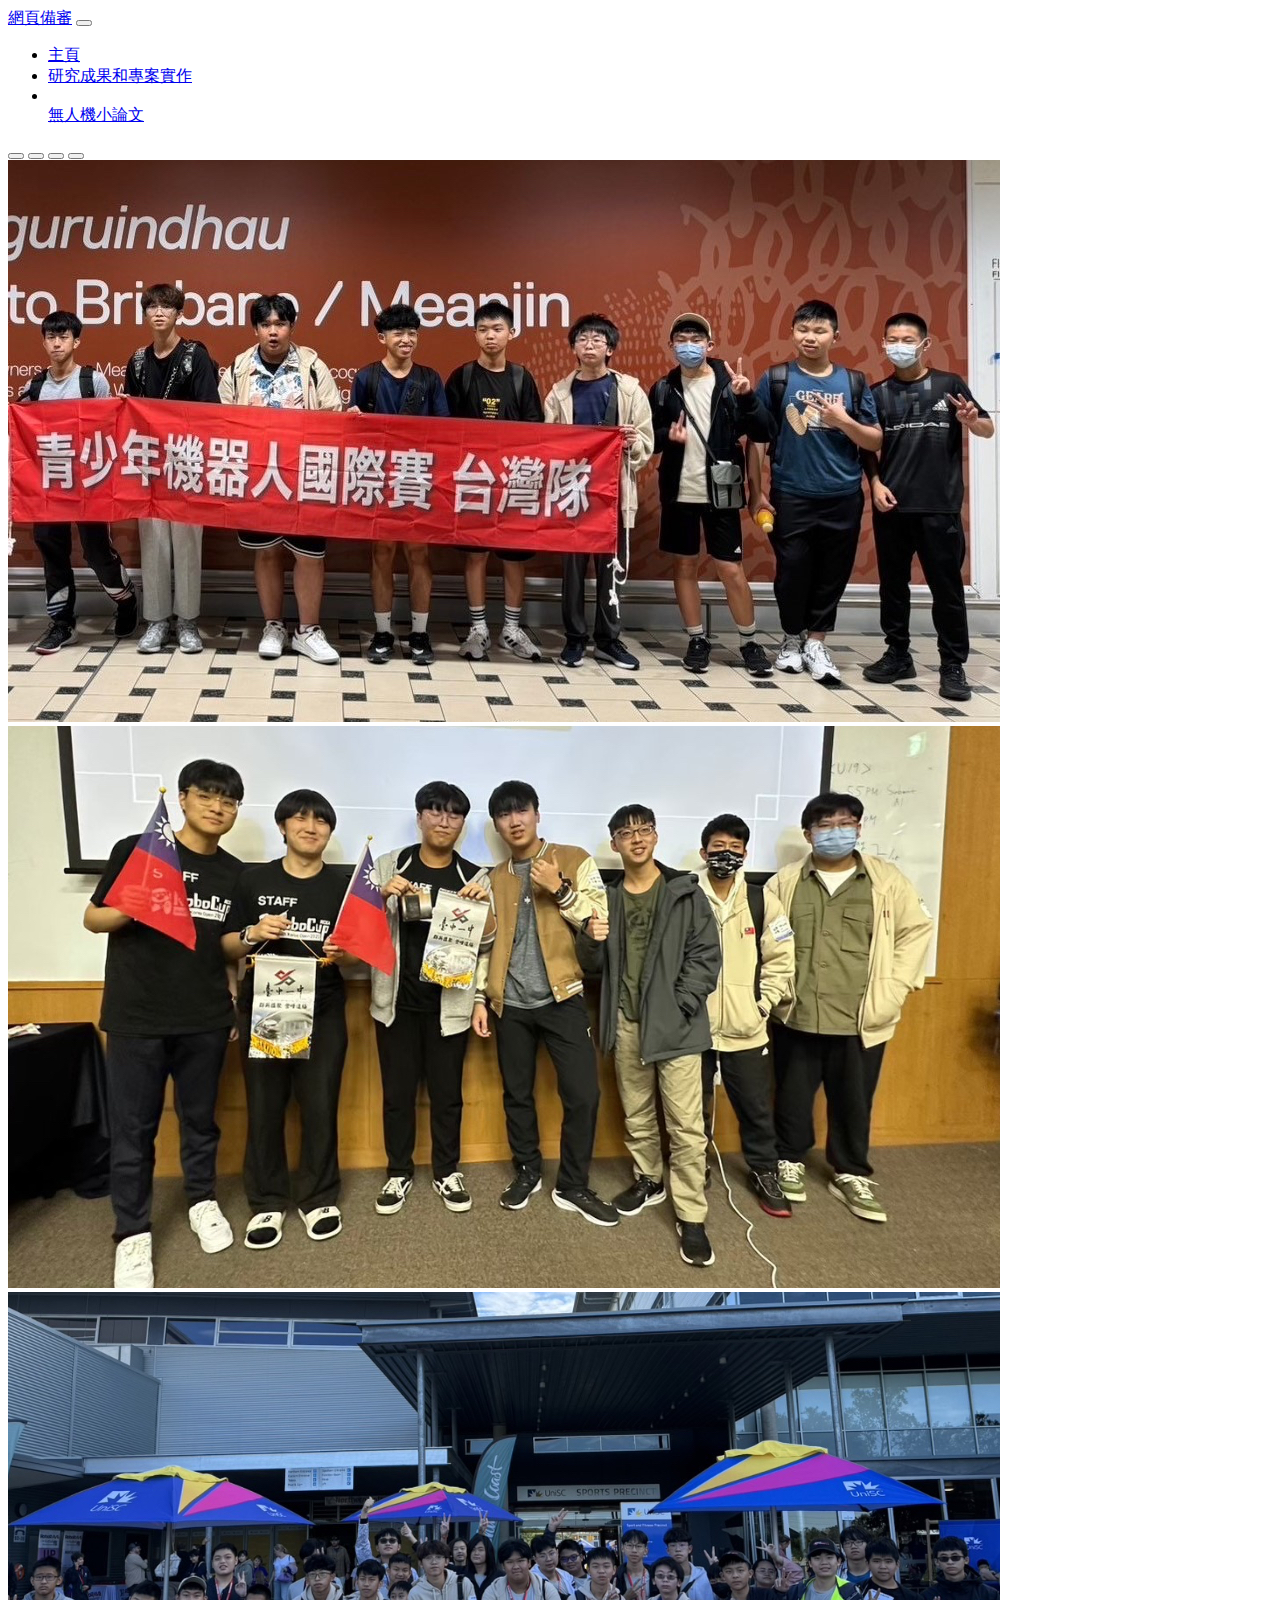
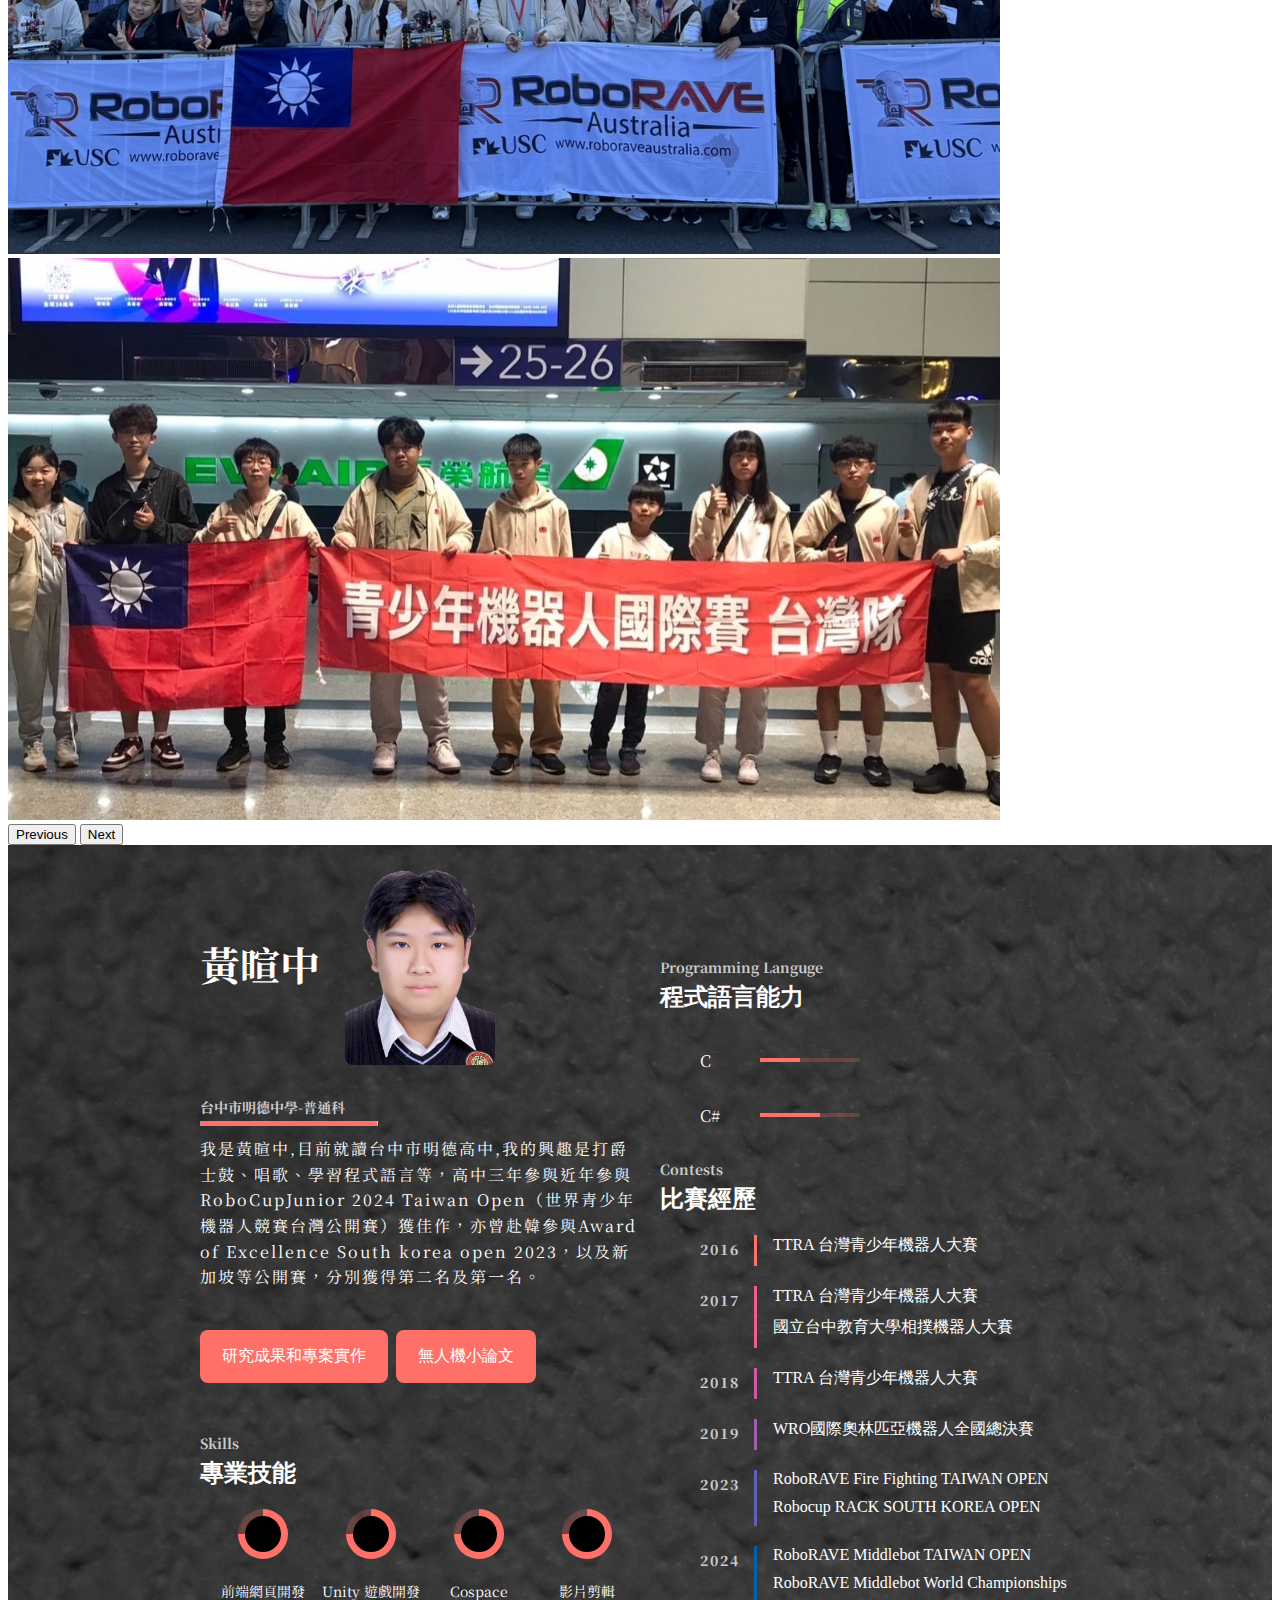
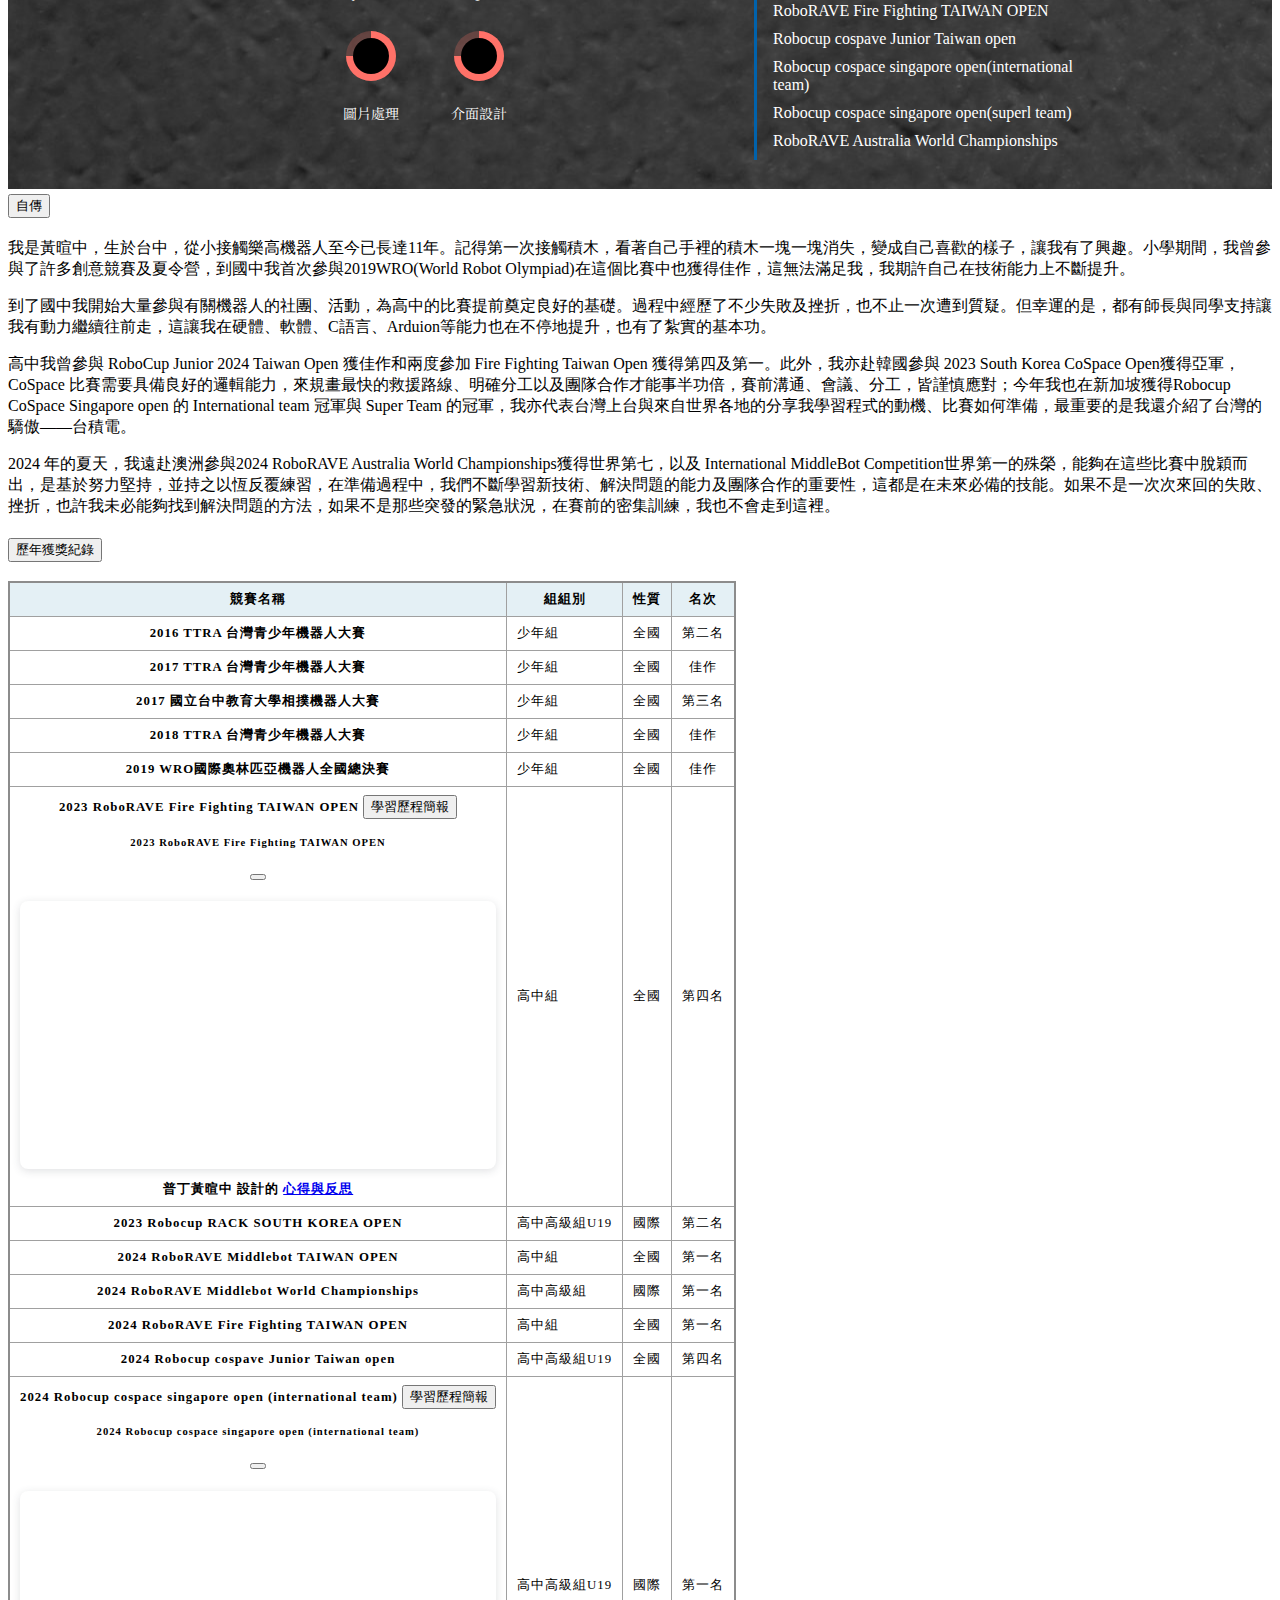
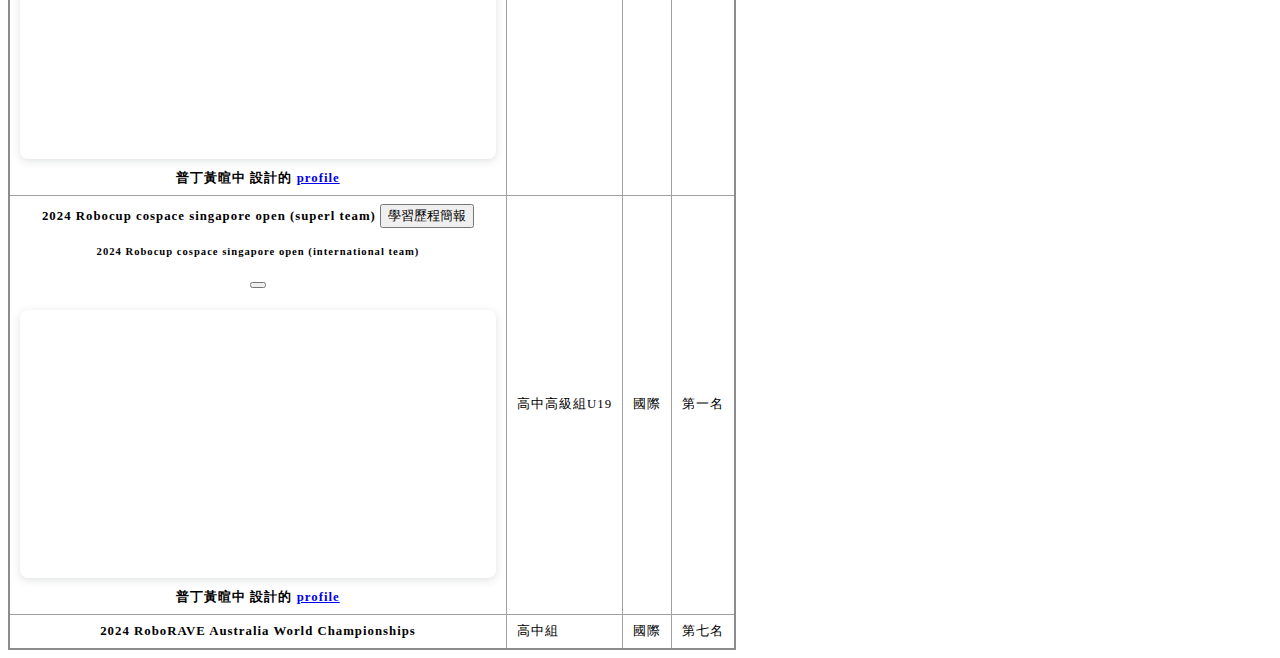
<file: index.html>
<!DOCTYPE html>
<html>

<head>
  <meta charset="UTF-8">
  <title>黃暄中</title>
  <link href="https://cdn.jsdelivr.net/npm/bootstrap@5.1.1/dist/css/bootstrap.min.css" rel="stylesheet"
    integrity="sha384-F3w7mX95PdgyTmZZMECAngseQB83DfGTowi0iMjiWaeVhAn4FJkqJByhZMI3AhiU" crossorigin="anonymous">
  <script src="https://cdn.jsdelivr.net/npm/bootstrap@5.1.1/dist/js/bootstrap.bundle.min.js"
    integrity="sha384-/bQdsTh/da6pkI1MST/rWKFNjaCP5gBSY4sEBT38Q/9RBh9AH40zEOg7Hlq2THRZ"
    crossorigin="anonymous"></script>
  <link rel="stylesheet" href="style.css">
  <link rel="preconnect" href="https://fonts.googleapis.com">
  <link rel="preconnect" href="https://fonts.gstatic.com" crossorigin>
  <link href="https://fonts.googleapis.com/css2?family=Noto+Serif+TC:wght@200..900&display=swap" rel="stylesheet">
</head>

<body>

  <nav class="navbar navbar-expand-lg navbar-light bg-light">
    <div class="container-fluid">
      <a class="navbar-brand" href="index.html">網頁備審</a>
      <button class="navbar-toggler" type="button" data-bs-toggle="collapse" data-bs-target="#navbarSupportedContent"
        aria-controls="navbarSupportedContent" aria-expanded="false" aria-label="Toggle navigation">
        <span class="navbar-toggler-icon"></span>
      </button>
      <div class="collapse navbar-collapse" id="navbarSupportedContent">
        <ul class="navbar-nav me-auto mb-2 mb-lg-0">
          <li class="nav-item mx-4">
            <a class="nav-link active" aria-current="page" href="index.html">主頁</a>
          </li>
          <li class="nav-item mx-4">
            <a class="nav-link" aria-current="page" href="./research.html">研究成果和專案實作</a>
          </li>
          <li class="nav-item mx-4"></li>
          <a class="nav-link" aria-current="page" href="./document/drone.pdf">無人機小論文</a>
          </li>
        </ul>

      </div>
    </div>
  </nav>
  <div class="container">
    <div id="carouselExampleCaptions" class="carousel slide" data-bs-ride="carousel" data-bs-wrap="true">
      <div class="carousel-indicators">
        <button type="button" data-bs-target="#carouselExampleCaptions" data-bs-slide-to="0" class="active"
          aria-current="true" aria-label="Slide 1"></button>
        <button type="button" data-bs-target="#carouselExampleCaptions" data-bs-slide-to="1"
          aria-label="Slide 2"></button>
        <button type="button" data-bs-target="#carouselExampleCaptions" data-bs-slide-to="2"
          aria-label="Slide 3"></button>
        <button type="button" data-bs-target="#carouselExampleCaptions" data-bs-slide-to="3"
          aria-label="Slide 4"></button>
      </div>
      <div class="carousel-inner">
        <div class="carousel-item active">
          <img src="./image/1.jpg" class="d-block w-100" alt="..." data-bs-interval="3000">
        </div>
        <div class="carousel-item">
          <img src="./image/2.jpg" class="d-block w-100" alt="..." data-bs-interval="3000">

        </div>
        <div class="carousel-item">
          <img src="./image/3.jpg" class="d-block w-100" alt="..." data-bs-interval="3000">

        </div>
        <div class="carousel-item">
          <img src="./image/4.jpg" class="d-block w-100" alt="..." data-bs-interval="3000">

        </div>
      </div>
      <button class="carousel-control-prev" type="button" data-bs-target="#carouselExampleCaptions"
        data-bs-slide="prev">
        <span class="carousel-control-prev-icon" aria-hidden="true"></span>
        <span class="visually-hidden">Previous</span>
      </button>
      <button class="carousel-control-next" type="button" data-bs-target="#carouselExampleCaptions"
        data-bs-slide="next">
        <span class="carousel-control-next-icon" aria-hidden="true"></span>
        <span class="visually-hidden">Next</span>
      </button>
    </div>
    <div class="frame">

      <div class="my-portfolio">
        <div class="left">
        <div class="header">
          <h1>
            黃暄中
          </h1>
          <img src="image/5.png" alt="" width="150">
        </div>
          <h4>
            台中市明德中學-普通科
          </h4>
          <hr>
          <p class="description">
            我是黃暄中,目前就讀台中市明德高中,我的興趣是打爵士鼓、唱歌、學習程式語言等，高中三年參與近年參與RoboCupJunior 2024 Taiwan
            Open（世界青少年機器人競賽台灣公開賽）獲佳作，亦曾赴韓參與Award of Excellence South korea open 2023，以及新加坡等公開賽，分別獲得第二名及第一名。

          </p>
          <div class="link-container">
            <a class="button-link" href="./research.html">研究成果和專案實作</a>
            <a class="button-link" href="./document/drone.pdf">無人機小論文</a>

          </div>
          <h4>Skills</h4>
          <h2>專業技能</h2>

          <ul class="skill-list">
            <li>
              <div class="circle">
                <div class="p90"></div>
                <div class="p180"></div>
                <div class="p270"></div>
              </div>
              <p>前端網頁開發</p>
            </li>
            <li>
              <div class="circle">
                <div class="p90"></div>
                <div class="p180"></div>
                <div class="p270"></div>
              </div>
              <p>Unity 遊戲開發</p>
            </li>
            <li>
              <div class="circle">
                <div class="p90"></div>
                <div class="p180"></div>
                <div class="p270"></div>
              </div>
              <p>Cospace</p>
            </li>
            <li>
              <div class="circle">
                <div class="p90"></div>
                <div class="p180"></div>
                <div class="p270"></div>
              </div>
              <p>影片剪輯</p>
            </li>

            <li>
              <div class="circle">
                <div class="p90"></div>
                <div class="p180"></div>
                <div class="p270"></div>
              </div>
              <p>圖片處理</p>
            </li>

            <li>
              <div class="circle">
                <div class="p90"></div>
                <div class="p180"></div>
                <div class="p270"></div>
              </div>
              <p>介面設計</p>
            </li>

          </ul>
        </div>
        <div class="right">

          <h4>Programming Languge</h4>
          <h2>程式語言能力</h2>

          <ul class="programming-skill">
            <li>
              <p>C</p>
              <div class="bar">
                <div class="value v-40"></div>
              </div>
            </li>
            <li>
              <p>C#</p>
              <div class="bar">
                <div class="value v-60"></div>
              </div>

            </li>
          </ul>

          <h4>Contests</h4>
          <h2>比賽經歷</h2>
          <ul id="exp-and-work" class="exp-and-work">
          </ul>

        </div>
      </div>
    </div>


    <div class="accordion" id="accordionExample">
      <div class="accordion-item">
        <h2 class="accordion-header" id="headingOne">
          <button class="accordion-button" type="button" data-bs-toggle="collapse" data-bs-target="#collapseOne"
            aria-expanded="true" aria-controls="collapseOne">
            自傳
          </button>
        </h2>
        <div id="collapseOne" class="accordion-collapse collapse" aria-labelledby="headingOne"
          data-bs-parent="#accordionExample">
          <div class="accordion-body">
            <p>
              我是黃暄中，生於台中，從小接觸樂高機器人至今已長達11年。記得第一次接觸積木，看著自己手裡的積木一塊一塊消失，變成自己喜歡的樣子，讓我有了興趣。小學期間，我曾參與了許多創意競賽及夏令營，到國中我首次參與2019WRO(World
              Robot Olympiad)在這個比賽中也獲得佳作，這無法滿足我，我期許自己在技術能力上不斷提升。

            </p>
            <p>
              到了國中我開始大量參與有關機器人的社團、活動，為高中的比賽提前奠定良好的基礎。過程中經歷了不少失敗及挫折，也不止一次遭到質疑。但幸運的是，都有師長與同學支持讓我有動力繼續往前走，這讓我在硬體、軟體、C語言、Arduion等能力也在不停地提升，也有了紮實的基本功。

            </p>
            <p>高中我曾參與 RoboCup Junior 2024 Taiwan Open 獲佳作和兩度參加 Fire Fighting Taiwan Open 獲得第四及第一。此外，我亦赴韓國參與 2023 South
              Korea
              CoSpace Open獲得亞軍，CoSpace 比賽需要具備良好的邏輯能力，來規畫最快的救援路線、明確分工以及團隊合作才能事半功倍，賽前溝通、會議、分工，皆謹慎應對；今年我也在新加坡獲得Robocup
              CoSpace
              Singapore open 的 International team 冠軍與 Super Team
              的冠軍，我亦代表台灣上台與來自世界各地的分享我學習程式的動機、比賽如何準備，最重要的是我還介紹了台灣的驕傲——台積電。
            </p>
            <p>2024 年的夏天，我遠赴澳洲參與2024 RoboRAVE Australia World Championships獲得世界第七，以及 International MiddleBot
              Competition世界第一的殊榮，能夠在這些比賽中脫穎而出，是基於努力堅持，並持之以恆反覆練習，在準備過程中，我們不斷學習新技術、解決問題的能力及團隊合作的重要性，這都是在未來必備的技能。如果不是一次次來回的失敗、挫折，也許我未必能夠找到解決問題的方法，如果不是那些突發的緊急狀況，在賽前的密集訓練，我也不會走到這裡。
            </p>
          </div>
        </div>
      </div>
      <div class="accordion-item">
        <h2 class="accordion-header" id="headingTwo">
          <button class="accordion-button collapsed" type="button" data-bs-toggle="collapse"
            data-bs-target="#collapseTwo" aria-expanded="false" aria-controls="collapseTwo">
            歷年獲獎紀錄
          </button>
        </h2>
        <div id="collapseTwo" class="accordion-collapse collapse" aria-labelledby="headingTwo"
          data-bs-parent="#accordionExample">
          <div class="accordion-body">
            <table class="table">
              <thead>
                <tr>
                  <th scope="col">競賽名稱</th>
                  <th scope="col">組組別</th>
                  <th scope="col">性質</th>
                  <th scope="col">名次</th>
                </tr>
              </thead>
              <tbody>
                <tr>
                  <th scope="row">2016 TTRA 台灣⻘少年機器人大賽</th>
                  <td>少年組</td>
                  <td>全國</td>
                  <td>第二名</td>

                </tr>
                <tr>
                  <th scope="row">2017 TTRA 台灣⻘少年機器人大賽</th>
                  <td>少年組</td>
                  <td>全國</td>
                  <td>佳作</td>
                </tr>
                <tr>
                  <th scope="row">2017 國立台中教育大學相撲機器人大賽</th>
                  <td>少年組</td>
                  <td>全國</td>
                  <td>第三名</td>
                </tr>
                <tr>
                  <th scope="row">2018 TTRA 台灣⻘少年機器人大賽</th>
                  <td>少年組</td>
                  <td>全國</td>
                  <td>佳作</td>
                </tr>
                <tr>
                  <th scope="row">2019 WRO國際奧林匹亞機器人全國總決賽</th>
                  <td>少年組</td>
                  <td>全國</td>
                  <td>佳作</td>
                </tr>
                <tr>
                  <th scope="row">
                    2023 RoboRAVE Fire Fighting TAIWAN OPEN
                    <button type="button" class="btn btn-primary" data-bs-toggle="modal"
                      data-bs-target="#modalFirefighting2023">
                      學習歷程簡報
                    </button>

                    <!-- Modal -->
                    <div class="modal fade" id="modalFirefighting2023" tabindex="-1"
                      aria-labelledby="modalFirefighting2023" aria-hidden="true">
                      <div class="modal-dialog modal-fullscreen">
                        <div class="modal-content">
                          <div class="modal-header">
                            <h5 class="modal-title" id="exampleModalLabel">2023 RoboRAVE Fire Fighting TAIWAN OPEN</h5>
                            <button type="button" class="btn-close" data-bs-dismiss="modal" aria-label="Close"></button>
                          </div>
                          <div class="modal-body">
                            <div style="position: relative; width: 100%; height: 0; padding-top: 56.2500%;
 padding-bottom: 0; box-shadow: 0 2px 8px 0 rgba(63,69,81,0.16); margin-top: 1.6em; margin-bottom: 0.9em; overflow: hidden;
 border-radius: 8px; will-change: transform;">
                              <iframe loading="lazy"
                                style="position: absolute; width: 100%; height: 100%; top: 0; left: 0; border: none; padding: 0;margin: 0;"
                                src="https:&#x2F;&#x2F;www.canva.com&#x2F;design&#x2F;DAGOcYQG1JA&#x2F;GCynTKRJj8irOIJ6oJyB6g&#x2F;view?embed"
                                allowfullscreen="allowfullscreen" allow="fullscreen">
                              </iframe>
                            </div>
                            普丁黃暄中 設計的 <a
                              href="https:&#x2F;&#x2F;www.canva.com&#x2F;design&#x2F;DAGOcYQG1JA&#x2F;GCynTKRJj8irOIJ6oJyB6g&#x2F;view?utm_content=DAGOcYQG1JA&amp;utm_campaign=designshare&amp;utm_medium=embeds&amp;utm_source=link"
                              target="_blank" rel="noopener">心得與反思</a>
                          </div>

                        </div>
                      </div>
                    </div>
                  </th>
                  <td>高中組</td>
                  <td>全國</td>
                  <td>第四名</td>
                </tr>
                <tr>
                  <th scope="row">2023 Robocup RACK SOUTH KOREA OPEN</th>
                  <td>高中高級組U19</td>
                  <td>國際</td>
                  <td>第二名</td>
                </tr>
                <tr>
                  <th scope="row">2024 RoboRAVE Middlebot TAIWAN OPEN</th>
                  <td>高中組</td>
                  <td>全國</td>
                  <td>第一名</td>
                </tr>
                <tr>
                  <th scope="row">2024 RoboRAVE Middlebot World Championships</th>
                  <td>高中高級組</td>
                  <td>國際</td>
                  <td>第一名</td>
                </tr>
                <tr>
                  <th scope="row">2024 RoboRAVE Fire Fighting TAIWAN OPEN</th>
                  <td>高中組</td>
                  <td>全國</td>
                  <td>第一名</td>
                </tr>
                <tr>
                  <th scope="row">2024 Robocup cospave Junior Taiwan open</th>
                  <td>高中高級組U19</td>
                  <td>全國</td>
                  <td>第四名</td>
                </tr>
                <tr>
                  <th scope="row">
                    2024 Robocup cospace singapore open (international team)
                    <!-- Button trigger modal -->
                    <button type="button" class="btn btn-primary" data-bs-toggle="modal"
                      data-bs-target="#modalRobocup2024">
                      學習歷程簡報
                    </button>

                    <!-- Modal -->
                    <div class="modal fade" id="modalRobocup2024" tabindex="-1" aria-labelledby="modalRobocup2024"
                      aria-hidden="true">
                      <div class="modal-dialog modal-fullscreen">
                        <div class="modal-content">
                          <div class="modal-header">
                            <h5 class="modal-title" id="exampleModalLabel">2024 Robocup cospace singapore open
                              (international team)</h5>
                            <button type="button" class="btn-close" data-bs-dismiss="modal" aria-label="Close"></button>
                          </div>
                          <div class="modal-body">
                            <div style="position: relative; width: 100%; height: 0; padding-top: 56.2500%;
 padding-bottom: 0; box-shadow: 0 2px 8px 0 rgba(63,69,81,0.16); margin-top: 1.6em; margin-bottom: 0.9em; overflow: hidden;
 border-radius: 8px; will-change: transform;">
                              <iframe loading="lazy"
                                style="position: absolute; width: 100%; height: 100%; top: 0; left: 0; border: none; padding: 0;margin: 0;"
                                src="https:&#x2F;&#x2F;www.canva.com&#x2F;design&#x2F;DAGMeaiuaWw&#x2F;M-GJzSN6hirfuzei1OAHSw&#x2F;view?embed"
                                allowfullscreen="allowfullscreen" allow="fullscreen">
                              </iframe>
                            </div>
                            普丁黃暄中 設計的 <a
                              href="https:&#x2F;&#x2F;www.canva.com&#x2F;design&#x2F;DAGMeaiuaWw&#x2F;M-GJzSN6hirfuzei1OAHSw&#x2F;view?utm_content=DAGMeaiuaWw&amp;utm_campaign=designshare&amp;utm_medium=embeds&amp;utm_source=link"
                              target="_blank" rel="noopener">profile</a>
                          </div>

                        </div>
                      </div>
                    </div>
                  </th>
                  <td>高中高級組U19</td>
                  <td>國際</td>
                  <td>第一名</td>
                </tr>
                <tr>
                  <th scope="row">
                    2024 Robocup cospace singapore open (superl team)
                    <button type="button" class="btn btn-primary" data-bs-toggle="modal"
                      data-bs-target="#modalRobocup2024">
                      學習歷程簡報
                    </button>

                    <!-- Modal -->
                    <div class="modal fade" id="modalRobocup2024" tabindex="-1" aria-labelledby="modalRobocup2024"
                      aria-hidden="true">
                      <div class="modal-dialog modal-fullscreen">
                        <div class="modal-content">
                          <div class="modal-header">
                            <h5 class="modal-title" id="exampleModalLabel">2024 Robocup cospace singapore open
                              (international team)</h5>
                            <button type="button" class="btn-close" data-bs-dismiss="modal" aria-label="Close"></button>
                          </div>
                          <div class="modal-body">
                            <div style="position: relative; width: 100%; height: 0; padding-top: 56.2500%;
padding-bottom: 0; box-shadow: 0 2px 8px 0 rgba(63,69,81,0.16); margin-top: 1.6em; margin-bottom: 0.9em; overflow: hidden;
border-radius: 8px; will-change: transform;">
                              <iframe loading="lazy"
                                style="position: absolute; width: 100%; height: 100%; top: 0; left: 0; border: none; padding: 0;margin: 0;"
                                src="https:&#x2F;&#x2F;www.canva.com&#x2F;design&#x2F;DAGMeaiuaWw&#x2F;M-GJzSN6hirfuzei1OAHSw&#x2F;view?embed"
                                allowfullscreen="allowfullscreen" allow="fullscreen">
                              </iframe>
                            </div>
                            普丁黃暄中 設計的 <a
                              href="https:&#x2F;&#x2F;www.canva.com&#x2F;design&#x2F;DAGMeaiuaWw&#x2F;M-GJzSN6hirfuzei1OAHSw&#x2F;view?utm_content=DAGMeaiuaWw&amp;utm_campaign=designshare&amp;utm_medium=embeds&amp;utm_source=link"
                              target="_blank" rel="noopener">profile</a>
                          </div>

                        </div>
                      </div>
                    </div>
                  </th>
                  <td>高中高級組U19</td>
                  <td>國際</td>
                  <td>第一名</td>
                </tr>
                <tr>
                  <th scope="row">2024 RoboRAVE Australia World Championships</th>
                  <td>高中組</td>
                  <td>國際</td>
                  <td>第七名</td>
                </tr>
              </tbody>
            </table>
          </div>
        </div>
      </div>
    </div>

  </div>
  <script src="main.js"></script>
</body>

</html>
</file>
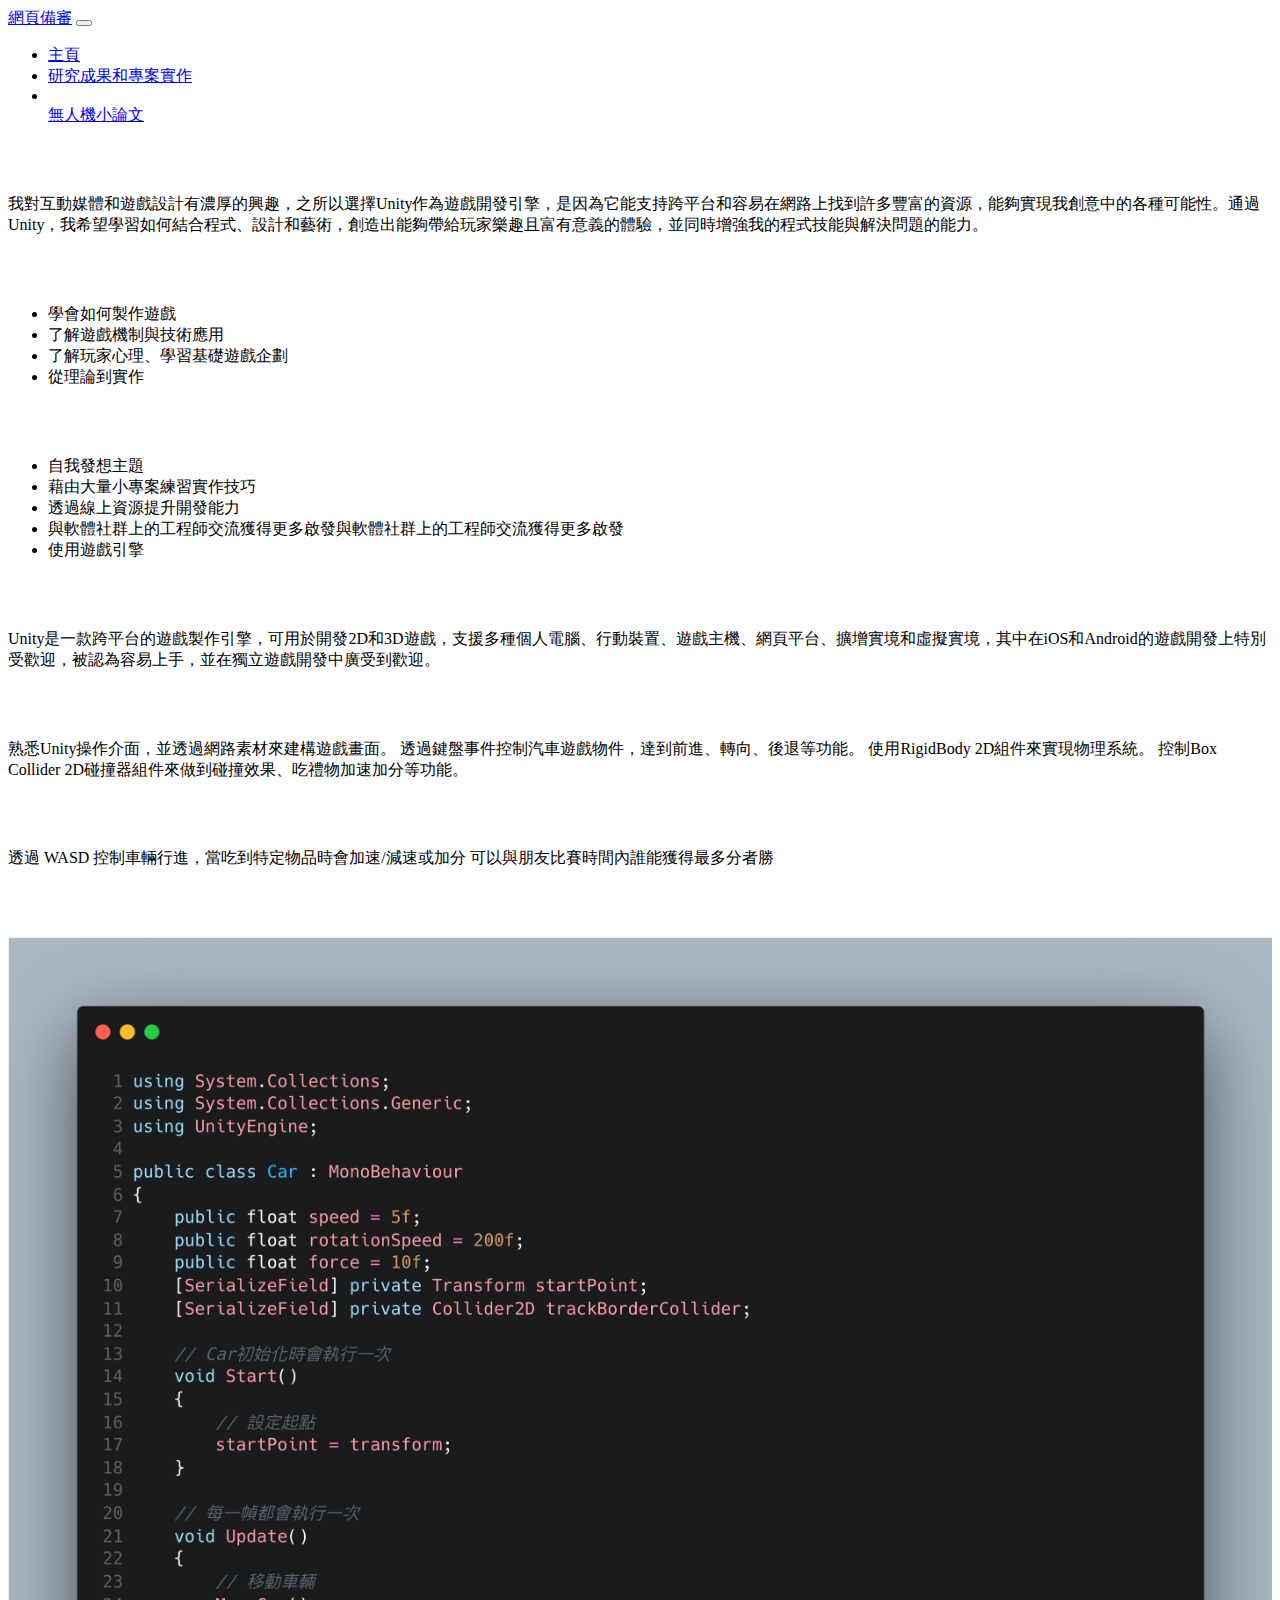
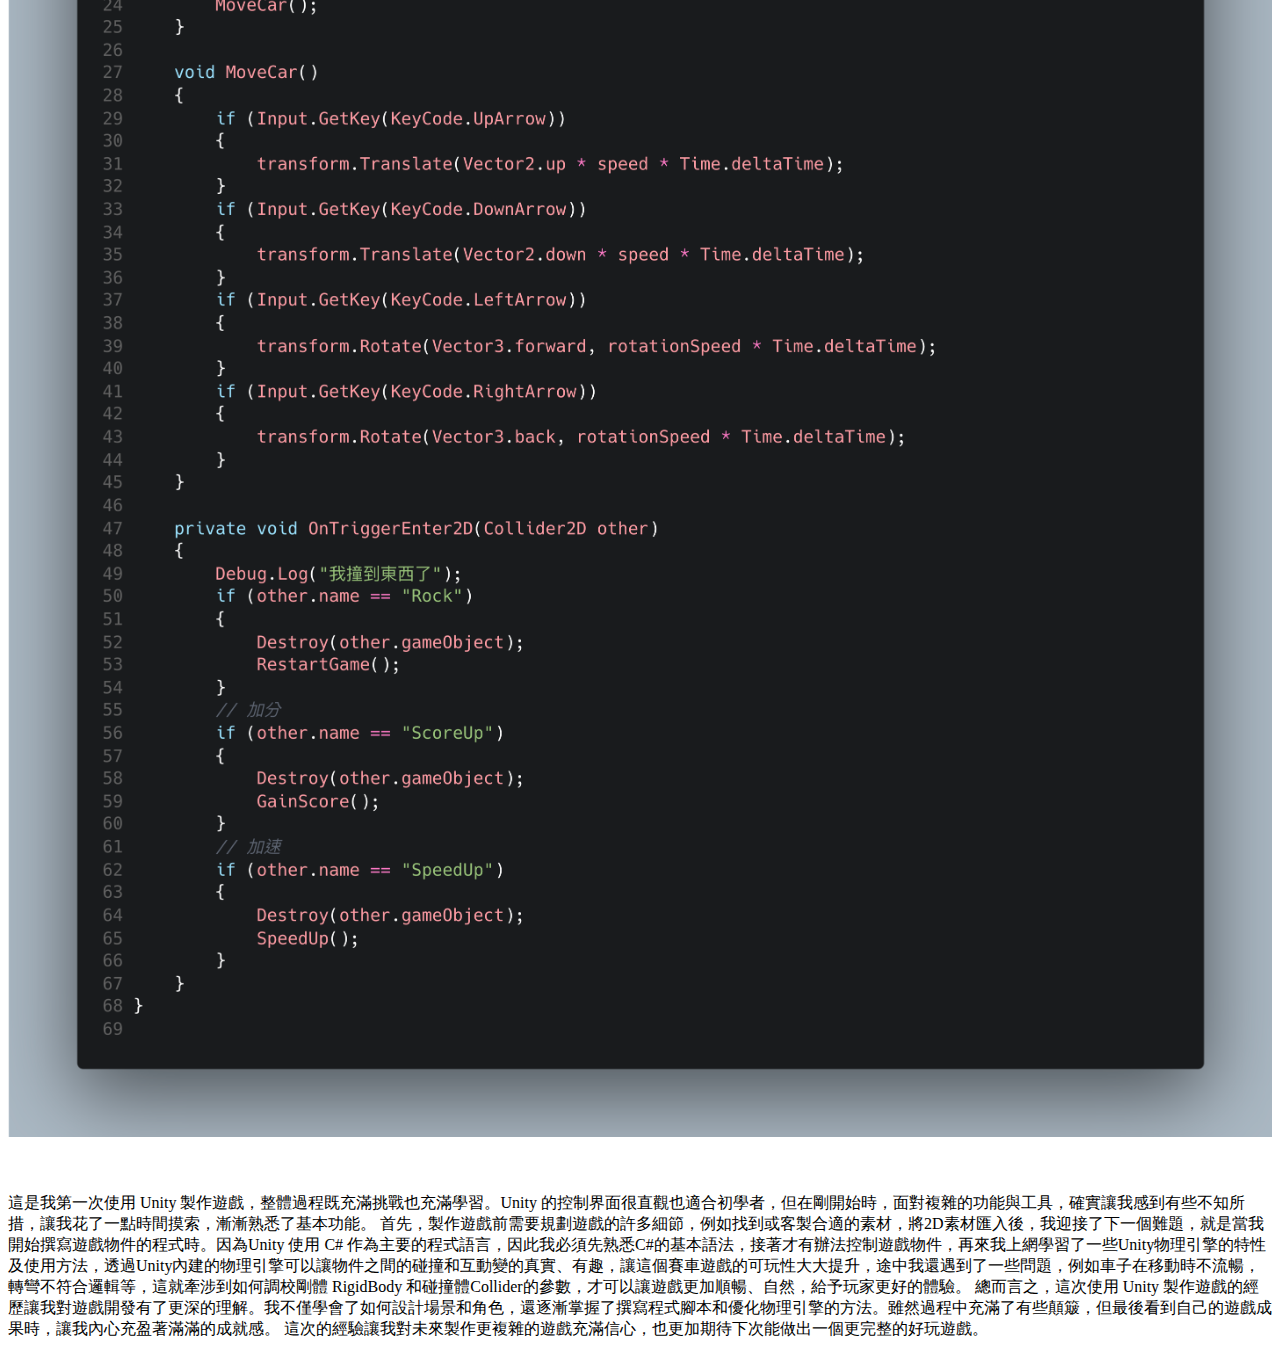
<file: research.html>
<!DOCTYPE html>
<html>

<head>
  <meta charset="UTF-8">
  <meta name="viewport" content="width=device-width, initial-scale=1.0">
  <title>研究成果</title>
  <link href="https://cdn.jsdelivr.net/npm/bootstrap@5.1.1/dist/css/bootstrap.min.css" rel="stylesheet"
    integrity="sha384-F3w7mX95PdgyTmZZMECAngseQB83DfGTowi0iMjiWaeVhAn4FJkqJByhZMI3AhiU" crossorigin="anonymous">
  <script src="https://cdn.jsdelivr.net/npm/bootstrap@5.1.1/dist/js/bootstrap.bundle.min.js"
    integrity="sha384-/bQdsTh/da6pkI1MST/rWKFNjaCP5gBSY4sEBT38Q/9RBh9AH40zEOg7Hlq2THRZ"
    crossorigin="anonymous"></script>
  <link rel="stylesheet" href="style.css">
</head>

<body>
 

  <nav class="navbar navbar-expand-lg navbar-light bg-light">
    <div class="container-fluid">
      <a class="navbar-brand" href="index.html">網頁備審</a>
      <button class="navbar-toggler" type="button" data-bs-toggle="collapse" data-bs-target="#navbarSupportedContent"
        aria-controls="navbarSupportedContent" aria-expanded="false" aria-label="Toggle navigation">
        <span class="navbar-toggler-icon"></span>
      </button>
      <div class="collapse navbar-collapse" id="navbarSupportedContent">
        <ul class="navbar-nav me-auto mb-2 mb-lg-0">
          <li class="nav-item mx-4">
            <a class="nav-link" href="./index.html">主頁</a>
          </li>
          <li class="nav-item active mx-4">
            <a class="nav-link" href="./research.html">研究成果和專案實作</a>
          </li>
          <li class="nav-item mx-4"></li>
          <a class="nav-link" aria-current="page" href="./document/drone.pdf">無人機小論文</a>
          </li>
        </ul>

      </div>
    </div>
  </nav>
  <div class="container">
    <h2>學習動機 </h2>
    <p>
      我對互動媒體和遊戲設計有濃厚的興趣，之所以選擇Unity作為遊戲開發引擎，是因為它能支持跨平台和容易在網路上找到許多豐富的資源，能夠實現我創意中的各種可能性。通過Unity，我希望學習如何結合程式、設計和藝術，創造出能夠帶給玩家樂趣且富有意義的體驗，並同時增強我的程式技能與解決問題的能力。
    </p>
    <h2>學習目的 </h2>
    <ul>
      <li>學會如何製作遊戲 </li>
      <li>了解遊戲機制與技術應用 </li>
      <li>了解玩家心理、學習基礎遊戲企劃</li>
      <li>從理論到實作 </li>
    </ul>
    <h2>學習方法</h2>
    <ul>
      <li>自我發想主題</li>
      <li>藉由大量小專案練習實作技巧</li>
      <li>透過線上資源提升開發能力</li>
      <li>與軟體社群上的工程師交流獲得更多啟發與軟體社群上的工程師交流獲得更多啟發</li>
      <li>使用遊戲引擎</li>
    </ul>
    <h2>使用引擎---Unity</h2>
    <p>
      Unity是一款跨平台的遊戲製作引擎，可用於開發2D和3D遊戲，支援多種個人電腦、行動裝置、遊戲主機、網頁平台、擴增實境和虛擬實境，其中在iOS和Android的遊戲開發上特別受歡迎，被認為容易上手，並在獨立遊戲開發中廣受到歡迎。
    </p>
    <h2>遊戲說明：</h2>
    <p>熟悉Unity操作介面，並透過網路素材來建構遊戲畫面。
      透過鍵盤事件控制汽車遊戲物件，達到前進、轉向、後退等功能。
      使用RigidBody 2D組件來實現物理系統。
      控制Box Collider 2D碰撞器組件來做到碰撞效果、吃禮物加速加分等功能。</p>
    <h2>遊戲玩法:</h2>
    <p>透過 WASD 控制車輛行進，當吃到特定物品時會加速/減速或加分
      可以與朋友比賽時間內誰能獲得最多分者勝</p>
    <h2>部分程式碼：</h2>
    <img src="./image/research/1.png" alt="" style="width: 100% ;">
    <h2 class="h1">學習心得</h2>
    <p class="h4 lh-base">這是我第一次使用 Unity 製作遊戲，整體過程既充滿挑戰也充滿學習。Unity
      的控制界面很直觀也適合初學者，但在剛開始時，面對複雜的功能與工具，確實讓我感到有些不知所措，讓我花了一點時間摸索，漸漸熟悉了基本功能。

      首先，製作遊戲前需要規劃遊戲的許多細節，例如找到或客製合適的素材，將2D素材匯入後，我迎接了下一個難題，就是當我開始撰寫遊戲物件的程式時。因為Unity 使用 C#
      作為主要的程式語言，因此我必須先熟悉C#的基本語法，接著才有辦法控制遊戲物件，再來我上網學習了一些Unity物理引擎的特性及使用方法，透過Unity內建的物理引擎可以讓物件之間的碰撞和互動變的真實、有趣，讓這個賽車遊戲的可玩性大大提升，途中我還遇到了一些問題，例如車子在移動時不流暢，轉彎不符合邏輯等，這就牽涉到如何調校剛體
      RigidBody 和碰撞體Collider的參數，才可以讓遊戲更加順暢、自然，給予玩家更好的體驗。

      總而言之，這次使用 Unity
      製作遊戲的經歷讓我對遊戲開發有了更深的理解。我不僅學會了如何設計場景和角色，還逐漸掌握了撰寫程式腳本和優化物理引擎的方法。雖然過程中充滿了有些顛簸，但最後看到自己的遊戲成果時，讓我內心充盈著滿滿的成就感。

      這次的經驗讓我對未來製作更複雜的遊戲充滿信心，也更加期待下次能做出一個更完整的好玩遊戲。 </p>
  </div>

</body>

</html>
</file>
<file: style.css>
.frame {
    background: url('image/6.jpg');
    width: 100%;
    display: flex;
    justify-content: center;
    align-items: center;
}

.my-portfolio {
    display: flex;
    max-width: 920px;
    min-width: 50%;
    min-height: 100vh;
}

.left {

    width: 50%;
    padding: 20px;
}

.right {
    width: 50%;
    padding-top: 100px;
}

.my-portfolio h1,
.my-portfolio h4,
.my-portfolio p {
    color: #ffffff;
    font-family: "Noto Serif TC", serif;
}

hr {
    border-bottom: 4px solid #ff7168;
    width: 40%;
    margin: 0;
    opacity: 1;
}

.description {
    margin-bottom: 40px;
    margin-top: 10px;
    margin-bottom: 40px;
    letter-spacing: 2px;
    line-height: 1.6;
}

.link-container {
    display: flex;
    margin-bottom: 50px;
}

.button-link {
    display: block;
    padding: 16px 22px;
    background-color: #ff7168;
    color: #ffffff;
    text-decoration: none;
    margin-right: 8px;
    border-radius: 8px;
    transition: all 0.5s ease;
}

.button-link:hover {
    background-color: #bc8e8a;
    transform: scale(1.1);
    color: #ffffff;
}

h1{
    margin-bottom: 30px;
}

h4 {
    margin: 12px 0 4px 0;
    color: #000;
}

h2 {
    margin-top: 0;
    color: #ffffff;
}

.skill-list {
    margin-top: 16px;
    display: flex;
    list-style: none;
    flex-wrap: wrap;
    justify-content: center;
    padding-left: 0;
}

.skill-list li {
    margin-left: 10px;
    margin-bottom: 16px;
    display: flex;
    flex-direction: column;
    justify-content: center;
    align-items: center;
}

.skill-list p{
    width: 7em;
    font-size: 14px;
    text-align: center;
}

.circle {
    width: 50px;
    height: 50px;
    border-radius: 50%;
    background-color: #ff72683c;
    display: flex;
    justify-content: center;
    align-items: center;
    margin-bottom: 8px;
    position: relative;
    overflow: hidden;

}

.circle::after {
    content: "";
    display: block;
    width: 36px;
    height: 36px;
    border-radius: 50%;
    background-color: #000000;
    z-index: 2;
}

.p90,
.p180,
.p270,
.p360 {
    width: 50%;
    height: 50%;
    position: absolute;
    background-color: #ff7168;
}

.p90 {
    right: 0;
    top: 0;
}

.p180 {
    right: 0;
    bottom: 0;
}

.p270 {
    left: 0;
    bottom: 0;
}

.p360 {
    left: 0;
    top: 0;
}

table {
    border-collapse: collapse;
    border: 2px solid rgb(140 140 140);
    font-family: '微軟正黑體';
    font-size: 0.8rem;
    letter-spacing: 1px;
}


thead,
tfoot {
    background-color: rgb(228 240 245);
}

th,
td {
    border: 1px solid rgb(160 160 160);
    padding: 8px 10px;
}

td:last-of-type {
    text-align: center;
}

.programming-skill {
    list-style: none;
}

.programming-skill li{
    display: flex;
    align-items: center;
}

.programming-skill p {
    width: 50px;
}

.bar {
    margin-left: 10px;
    width: 100px;
    height: 4px;
    background: #ff72683c;
    border-radius: 3px;
    position: relative;
}

.bar > .value{
    height: 100%;
    background-color: #ff7168;
    position: absolute;
}

.bar > .value.v-20{
    width: 20%;
}

.bar > .value.v-40{
    width: 40%;
}

.bar > .value.v-60{
    width: 60%;
}

.bar > .value.v-80{
    width: 80%;
}

.decoration{
    width: 300px;
    height: 140px;
    background: linear-gradient(125deg,#222,#666);
    margin: 40px 0;
    margin-left: auto;
    border-radius: 20% 0 0 20%;
}

.my-portfolio h4{
    margin: 12px 0 4px 0;
    color: #ccc;
    font-size: 14px;
}
.exp-and-work {
    list-style: none;
    color: #ffffff;
}

.exp-and-work .year-list{
    display: flex;
    margin-bottom: 20px;
   
}

.exp-and-work .year-list h4{
    font-weight: 800;
    margin-top: 4px;
    letter-spacing: 2px;
    margin-right: 10px;
}

.exp-and-work .year-list ul{
    border-left: 3px solid #ff7168;
    margin-left: 4px;
    padding-left: 1em;
    list-style: none;
}

.exp-and-work .year-list ul li {
    margin-bottom: 10px;
}

.exp-and-work .year-list:nth-child(1) ul{
    border-color: #ff7168;
}
.exp-and-work .year-list:nth-child(2) ul{
    border-color: #ef5f87;
}
.exp-and-work .year-list:nth-child(3) ul{
    border-color: #CE5AA1;
}
.exp-and-work .year-list:nth-child(4) ul{
    border-color: #9d5eb3;
}
.exp-and-work .year-list:nth-child(5) ul{
    border-color: #5e62b7;
}
.exp-and-work .year-list:nth-child(6) ul{
    border-color: #0062AC;
}
.header{
    display: flex;
    align-items: center;
    margin-bottom: 32px;
}

.header h1 {
    color: #fff;
    font-size: 40px;
    margin-right: 25px;
}

.header img {
    border-radius: 8px;
}
</file>
